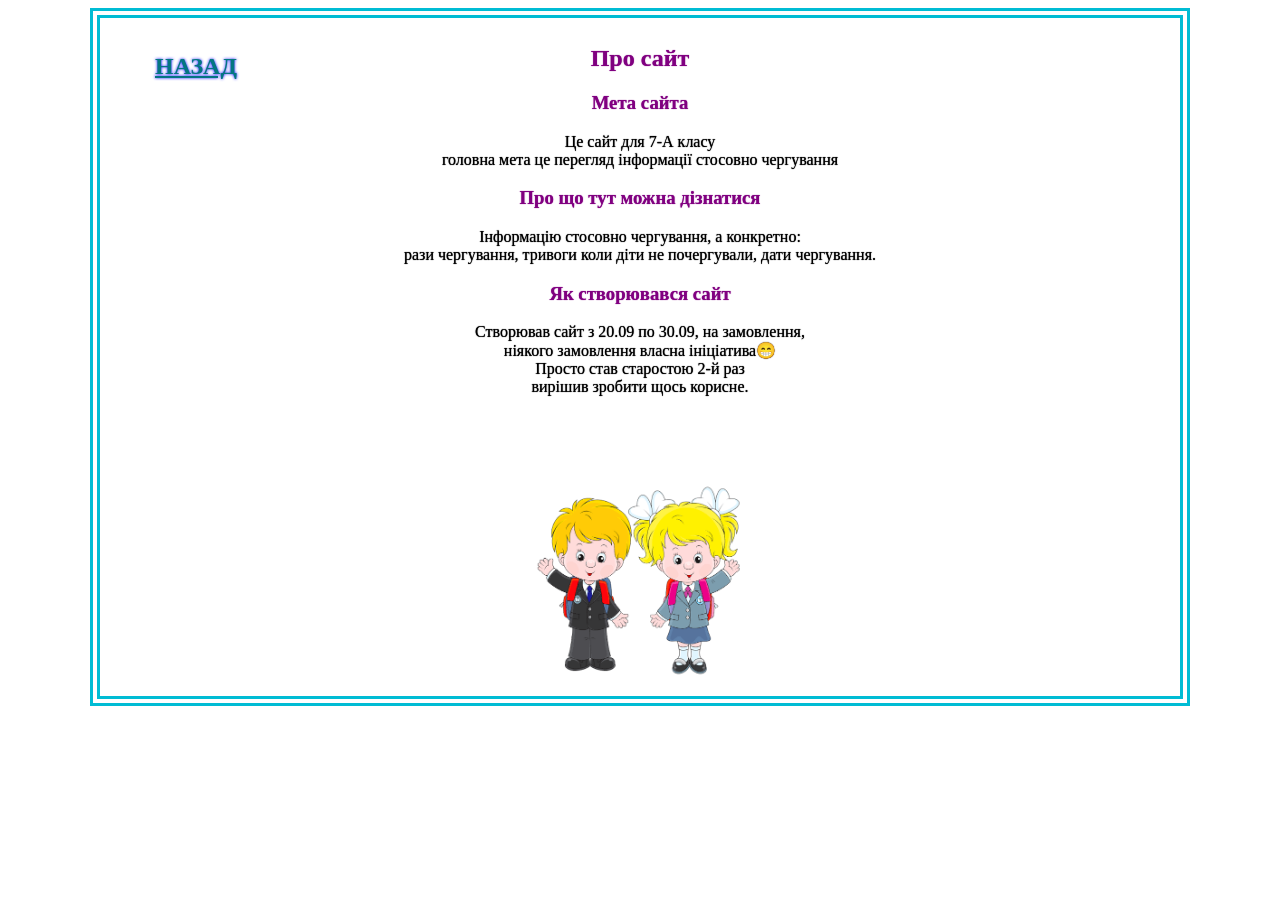
<file: index.html>
<!DOCTYPE html>
<html>
   <head>
   <meta name="viewport" content="width=device-width, initial-scale=1.0">
     <meta charset="utf-8">
     <link rel="icon" type="image/png" href="school/images/imhere.png">
   <title>Мій перший сайт</Title>
   <link rel="stylesheet" href="stype.css">
   </head>
   <body>
    <div class="container">
   <nav>
   <ul type="none">
   <li><h2 class="dickpick"><a href="indexcs.html">НАЗАД</a></h2></li>
     </ul>
   </nav>
   <div align="center" class="tit">
    <h2>Про сайт</h2>
<h3>Мета сайта</h3>
<p>Це сайт для 7-А класу<br> головна мета це перегляд інформації стосовно чергування</p>
<h3>Про що тут можна дізнатися</h3>
<p>Інформацію стосовно чергування, а конкретно:<br> рази чергування, тривоги коли діти не почергували, дати чергування.</p>
  <h3>Як створювався сайт</h3>
<p>Створював сайт з 20.09 по 30.09, на замовлення,<br> ніякого замовлення власна ініціатива😁<br> Просто став старостою 2-й раз <br>вирішив зробити щось корисне.</p>
  </div>
  <div align="center">
  <img src="school/images/school.png" alt="school" width="20%">
  </div>
  </div>
  </body>
   </html>
</file>
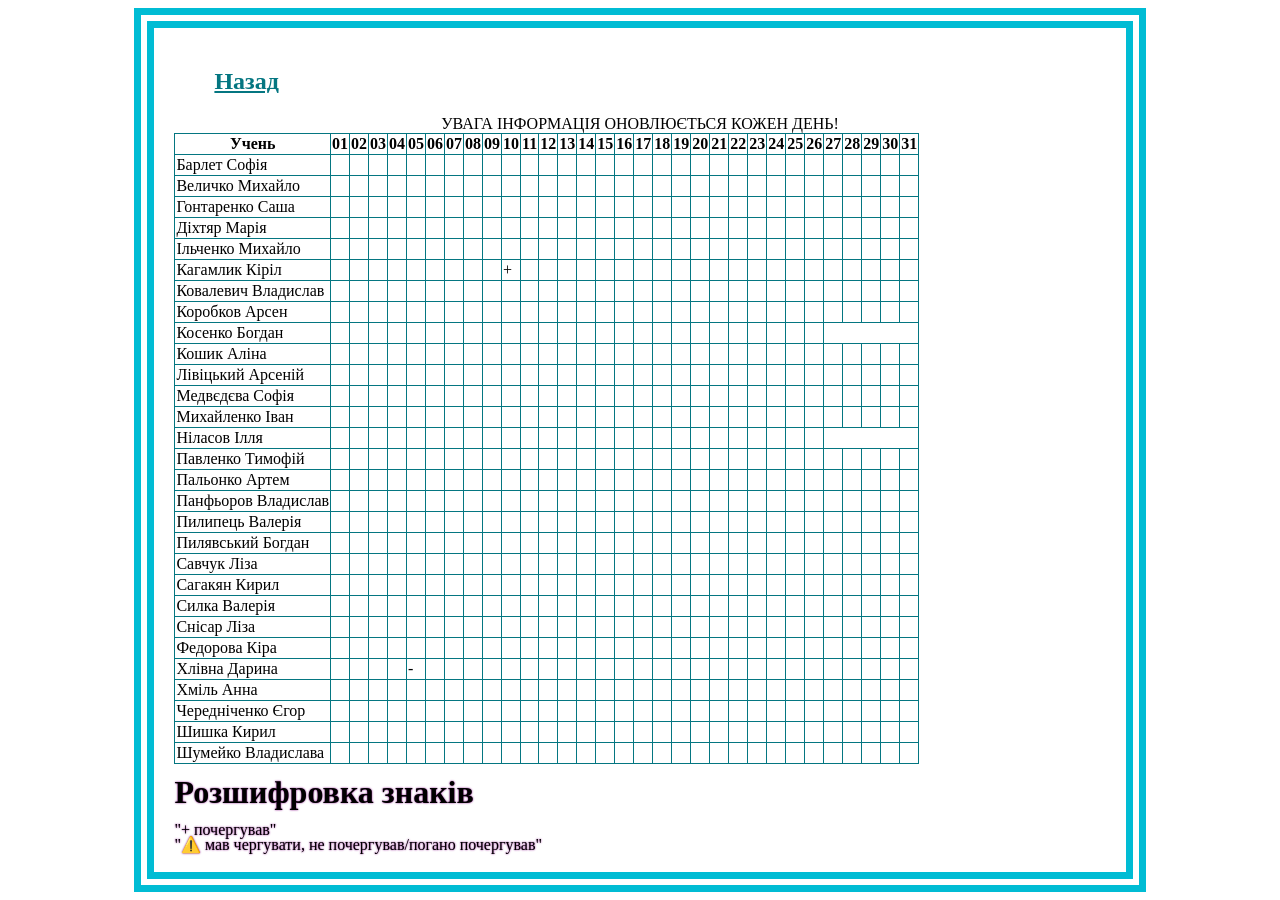
<file: cherhuvanny.html>
<!Doctype html>
   <Html>
   <Head>
   <meta name="viewport" content="width=device-width, initial-scale=1.0">
   <meta charset="utf-8">
    <link rel="icon" type="image/png" href="school/images/cat-smug-face.png">
   <link rel="stylesheet" href="cherhuvanny.css">
<title>Чергування</Title>
   </Head>
   <Body>
    <div class="container">
   <header>
   <nav>
   <ul type="none">
<li><h2><a href="indexcs.html">Назад</a></h2></li>
   </ul>
   </nav>
   <div class="wow-wow" align="center">
УВАГА ІНФОРМАЦІЯ ОНОВЛЮЄТЬСЯ КОЖЕН ДЕНЬ!
</div>
<div class="wow-wow-wow">
<table>
<tr>
<th>Учень</th>
<th>01</th> 
<th>02</th> 
<th>03</th> 
<th>04</th> 
<th>05</th> 
<th>06</th> 
<th>07</th> 
<th>08</th> 
<th>09</th> 
<th>10</th> 
<th>11</th> 
<th>12</th> 
<th>13</th> 
<th>14</th> 
<th>15</th> 
<th>16</th> 
<th>17</th> 
<th>18</th> 
<th>19</th> 
<th>20</th> 
<th>21</th> 
<th>22</th> 
<th>23</th>
<th>24</th> 
<th>25</th> 
<th>26</th> 
<th>27</th> 
<th>28</th> 
<th>29</th> 
<th>30</th> 
<th>31</th>
</tr>
<tr>
                    <td>Барлет Софія</td>
                    <td></td><td></td><td></td><td></td><td></td>
                    <td></td><td></td><td></td><td></td><td></td>
                    <td></td><td></td><td></td><td></td><td></td>
                    <td></td><td></td><td></td><td></td><td></td>
                    <td></td><td></td><td></td><td></td><td></td>
                    <td></td><td></td><td></td><td></td><td></td><td></td>
                </tr>
                <tr>
                    <td>Величко Михайло</td>
                    <td></td><td></td><td></td><td></td><td></td>
                    <td></td><td></td><td></td><td></td><td></td>
                    <td></td><td></td><td></td><td></td><td></td>
                    <td></td><td></td><td></td><td></td><td></td>
                    <td></td><td></td><td></td><td></td><td></td>
                    <td></td><td></td><td></td><td></td><td></td><td></td>
                </tr>
				<tr>
				<td>Гонтаренко Саша</td>
                    <td></td><td></td><td></td><td></td><td></td>
                    <td></td><td></td><td></td><td></td><td></td>
                    <td></td><td></td><td></td><td></td><td></td>
                    <td></td><td></td><td></td><td></td><td></td>
                    <td></td><td></td><td></td><td></td><td></td>
                    <td></td><td></td><td></td><td></td><td></td><td></td>
                </tr>
				<tr>
				<td>Діхтяр Марія</td>
                    <td></td><td></td><td></td><td></td><td></td>
                    <td></td><td></td><td></td><td></td><td></td>
                    <td></td><td></td><td></td><td></td><td></td>
                    <td></td><td></td><td></td><td></td><td></td>
                    <td></td><td></td><td></td><td></td><td></td>
                    <td></td><td></td><td></td><td></td><td></td><td></td>
                </tr>
				<tr>
				<td>Ільченко Михайло</td>
                    <td></td><td></td><td></td><td></td><td></td>
                    <td></td><td></td><td></td><td></td><td></td>
                    <td></td><td></td><td></td><td></td><td></td>
                    <td></td><td></td><td></td><td></td><td></td>
                    <td></td><td></td><td></td><td></td><td></td>
                    <td></td><td></td><td></td><td></td><td></td><td></td>
                </tr>
				<tr>
				<td>Кагамлик Кіріл</td>
                    <td></td><td></td><td></td><td></td><td></td>
                    <td></td><td></td><td></td><td></td><td>+</td>
                    <td></td><td></td><td></td><td></td><td></td>
                    <td></td><td></td><td></td><td></td><td></td>
                    <td></td><td></td><td></td><td></td><td></td>
                    <td></td><td></td><td></td><td></td><td></td><td></td>
                </tr>
				<tr>
				<td>Ковалевич Владислав</td>
                    <td></td><td></td><td></td><td></td><td></td>
                    <td></td><td></td><td></td><td></td><td></td>
                    <td></td><td></td><td></td><td></td><td></td>
                    <td></td><td></td><td></td><td></td><td></td>
                    <td></td><td></td><td></td><td></td><td></td>
                    <td></td><td></td><td></td><td></td><td></td><td></td>
                </tr>
				<tr>
				<td>Коробков Арсен</td>
                    <td></td><td></td><td></td><td></td><td></td>
                    <td></td><td></td><td></td><td></td><td></td>
                    <td></td><td></td><td></td><td></td><td></td>
                    <td></td><td></td><td></td><td></td><td></td>
                    <td></td><td></td><td></td><td></td><td></td>
                    <td></td><td></td><td></td><td></td><td></td><td></td>
                </tr>
				<tr>
				<td>Косенко Богдан</td>
                    <td></td><td></td><td></td><td></td><td></td>
                    <td></td><td></td><td></td><td></td><td></td>
                    <td></td><td></td><td></td><td></td><td></td>
                    <td></td><td></td><td></td><td></td><td></td>
                    <td></td><td></td><td></td><td></td><td></td><td></td>
                </tr>
				<tr>
				<td>Кошик Аліна</td>
                    <td></td><td></td><td></td><td></td><td></td>
                    <td></td><td></td><td></td><td></td><td></td>
                    <td></td><td></td><td></td><td></td><td></td>
                    <td></td><td></td><td></td><td></td><td></td>
                    <td></td><td></td><td></td><td></td><td></td>
                    <td></td><td></td><td></td><td></td><td></td><td></td>
                </tr>
				<tr>
				<td>Лівіцький Арсеній</td>
                    <td></td><td></td><td></td><td></td><td></td>
                    <td></td><td></td><td></td><td></td><td></td>
                    <td></td><td></td><td></td><td></td><td></td>
                    <td></td><td></td><td></td><td></td><td></td>
                    <td></td><td></td><td></td><td></td><td></td>
                    <td></td><td></td><td></td><td></td><td></td><td></td>
                </tr>
				<tr>
				<td>Медвєдєва Софія</td>
                    <td></td><td></td><td></td><td></td><td></td>
                    <td></td><td></td><td></td><td></td><td></td>
                    <td></td><td></td><td></td><td></td><td></td>
                    <td></td><td></td><td></td><td></td><td></td>
                    <td></td><td></td><td></td><td></td><td></td>
                    <td></td><td></td><td></td><td></td><td></td><td></td>
                </tr>
				<tr>
				<td>Михайленко Іван</td>
                    <td></td><td></td><td></td><td></td><td></td>
                    <td></td><td></td><td></td><td></td><td></td>
                    <td></td><td></td><td></td><td></td><td></td>
                    <td></td><td></td><td></td><td></td><td></td>
                    <td></td><td></td><td></td><td></td><td></td>
                    <td></td><td></td><td></td><td></td><td></td><td></td>
                </tr>
				<tr>
				<td>Ніласов Ілля</td>
                    <td></td><td></td><td></td><td></td><td></td>
                    <td></td><td></td><td></td><td></td><td></td>
                    <td></td><td></td><td></td><td></td><td></td>
                    <td></td><td></td><td></td><td></td><td></td>
                    <td></td><td></td><td></td><td></td><td></td><td></td>
                </tr>
				<tr>
				<td>Павленко Тимофій</td>
                    <td></td><td></td><td></td><td></td><td></td>
                    <td></td><td></td><td></td><td></td><td></td>
                    <td></td><td></td><td></td><td></td><td></td>
                    <td></td><td></td><td></td><td></td><td></td>
                    <td></td><td></td><td></td><td></td><td></td>
                    <td></td><td></td><td></td><td></td><td></td><td></td>
                </tr>
				<tr>
				<td>Пальонко Артем</td>
                    <td></td><td></td><td></td><td></td><td></td>
                    <td></td><td></td><td></td><td></td><td></td>
                    <td></td><td></td><td></td><td></td><td></td>
                    <td></td><td></td><td></td><td></td><td></td>
                    <td></td><td></td><td></td><td></td><td></td>
                    <td></td><td></td><td></td><td></td><td></td><td></td>
                </tr>
				<tr>
				<td>Панфьоров Владислав</td>
                    <td></td><td></td><td></td><td></td><td></td>
                    <td></td><td></td><td></td><td></td><td></td>
                    <td></td><td></td><td></td><td></td><td></td>
                    <td></td><td></td><td></td><td></td><td></td>
                    <td></td><td></td><td></td><td></td><td></td>
                    <td></td><td></td><td></td><td></td><td></td><td></td>
                </tr>
				<tr>
				<td>Пилипець Валерія</td>
                    <td></td><td></td><td></td><td></td><td></td>
                    <td></td><td></td><td></td><td></td><td></td>
                    <td></td><td></td><td></td><td></td><td></td>
                    <td></td><td></td><td></td><td></td><td></td>
                    <td></td><td></td><td></td><td></td><td></td>
                    <td></td><td></td><td></td><td></td><td></td><td></td>
                </tr>
				<tr>
				<td>Пилявський Богдан</td>
                    <td></td><td></td><td></td><td></td><td></td>
                    <td></td><td></td><td></td><td></td><td></td>
                    <td></td><td></td><td></td><td></td><td></td>
                    <td></td><td></td><td></td><td></td><td></td>
                    <td></td><td></td><td></td><td></td><td></td>
                    <td></td><td></td><td></td><td></td><td></td><td></td>
                </tr>
				<tr>
				<td>Савчук Ліза</td>
                    <td></td><td></td><td></td><td></td><td></td>
                    <td></td><td></td><td></td><td></td><td></td>
                    <td></td><td></td><td></td><td></td><td></td>
                    <td></td><td></td><td></td><td></td><td></td>
                    <td></td><td></td><td></td><td></td><td></td>
                    <td></td><td></td><td></td><td></td><td></td><td></td>
                </tr>
				<tr>
				<td>Сагакян Кирил</td>
                    <td></td><td></td><td></td><td></td><td></td>
                    <td></td><td></td><td></td><td></td><td></td>
                    <td></td><td></td><td></td><td></td><td></td>
                    <td></td><td></td><td></td><td></td><td></td>
                    <td></td><td></td><td></td><td></td><td></td>
                    <td></td><td></td><td></td><td></td><td></td><td></td>
                </tr>
				<tr>
				<td>Силка Валерія</td>
                    <td></td><td></td><td></td><td></td><td></td>
                    <td></td><td></td><td></td><td></td><td></td>
                    <td></td><td></td><td></td><td></td><td></td>
                    <td></td><td></td><td></td><td></td><td></td>
                    <td></td><td></td><td></td><td></td><td></td>
                    <td></td><td></td><td></td><td></td><td></td><td></td>
                </tr>
				<tr>
				<td>Снісар Ліза</td>
                    <td></td><td></td><td></td><td></td><td></td>
                    <td></td><td></td><td></td><td></td><td></td>
                    <td></td><td></td><td></td><td></td><td></td>
                    <td></td><td></td><td></td><td></td><td></td>
                    <td></td><td></td><td></td><td></td><td></td>
                    <td></td><td></td><td></td><td></td><td></td><td></td>
                </tr>
				<tr>
				<td>Федорова Кіра</td>
                    <td></td><td></td><td></td><td></td><td></td>
                    <td></td><td></td><td></td><td></td><td></td>
                    <td></td><td></td><td></td><td></td><td></td>
                    <td></td><td></td><td></td><td></td><td></td>
                    <td></td><td></td><td></td><td></td><td></td>
                    <td></td><td></td><td></td><td></td><td></td><td></td>
                </tr>
				<tr>
				<td>Хлівна Дарина</td>
                    <td></td><td></td><td></td><td></td><td>-</td>
                    <td></td><td></td><td></td><td></td><td></td>
                    <td></td><td></td><td></td><td></td><td></td>
                    <td></td><td></td><td></td><td></td><td></td>
                    <td></td><td></td><td></td><td></td><td></td>
                    <td></td><td></td><td></td><td></td><td></td><td></td>
                </tr>
				<tr>
				<td>Хміль Анна</td>
                    <td></td><td></td><td></td><td></td><td></td>
                    <td></td><td></td><td></td><td></td><td></td>
                    <td></td><td></td><td></td><td></td><td></td>
                    <td></td><td></td><td></td><td></td><td></td>
                    <td></td><td></td><td></td><td></td><td></td>
                    <td></td><td></td><td></td><td></td><td></td><td></td>
                </tr>
				<tr>
				<td>Чередніченко Єгор</td>
                    <td></td><td></td><td></td><td></td><td></td>
                    <td></td><td></td><td></td><td></td><td></td>
                    <td></td><td></td><td></td><td></td><td></td>
                    <td></td><td></td><td></td><td></td><td></td>
                    <td></td><td></td><td></td><td></td><td></td>
                    <td></td><td></td><td></td><td></td><td></td><td></td>
                </tr>
				<tr>
				<td>Шишка Кирил</td>
                    <td></td><td></td><td></td><td></td><td></td>
                    <td></td><td></td><td></td><td></td><td></td>
                    <td></td><td></td><td></td><td></td><td></td>
                    <td></td><td></td><td></td><td></td><td></td>
                    <td></td><td></td><td></td><td></td><td></td>
                    <td></td><td></td><td></td><td></td><td></td><td></td>
                </tr>
				<tr>
				<td>Шумейко Владислава</td>
                    <td></td><td></td><td></td><td></td><td></td>
                    <td></td><td></td><td></td><td></td><td></td>
                    <td></td><td></td><td></td><td></td><td></td>
                    <td></td><td></td><td></td><td></td><td></td>
                    <td></td><td></td><td></td><td></td><td></td>
                    <td></td><td></td><td></td><td></td><td></td><td></td>
                </tr>
                      </table>
</div>
    </header>
	<main>
	<div class="good">
	<h1>Розшифровка знаків</h1>
	"+ почергував" <br>
	"⚠️ мав чергувати, не почергував/погано почергував"
	</div>
	</main>
	</div>
    </Body>
    </Html>
</file>
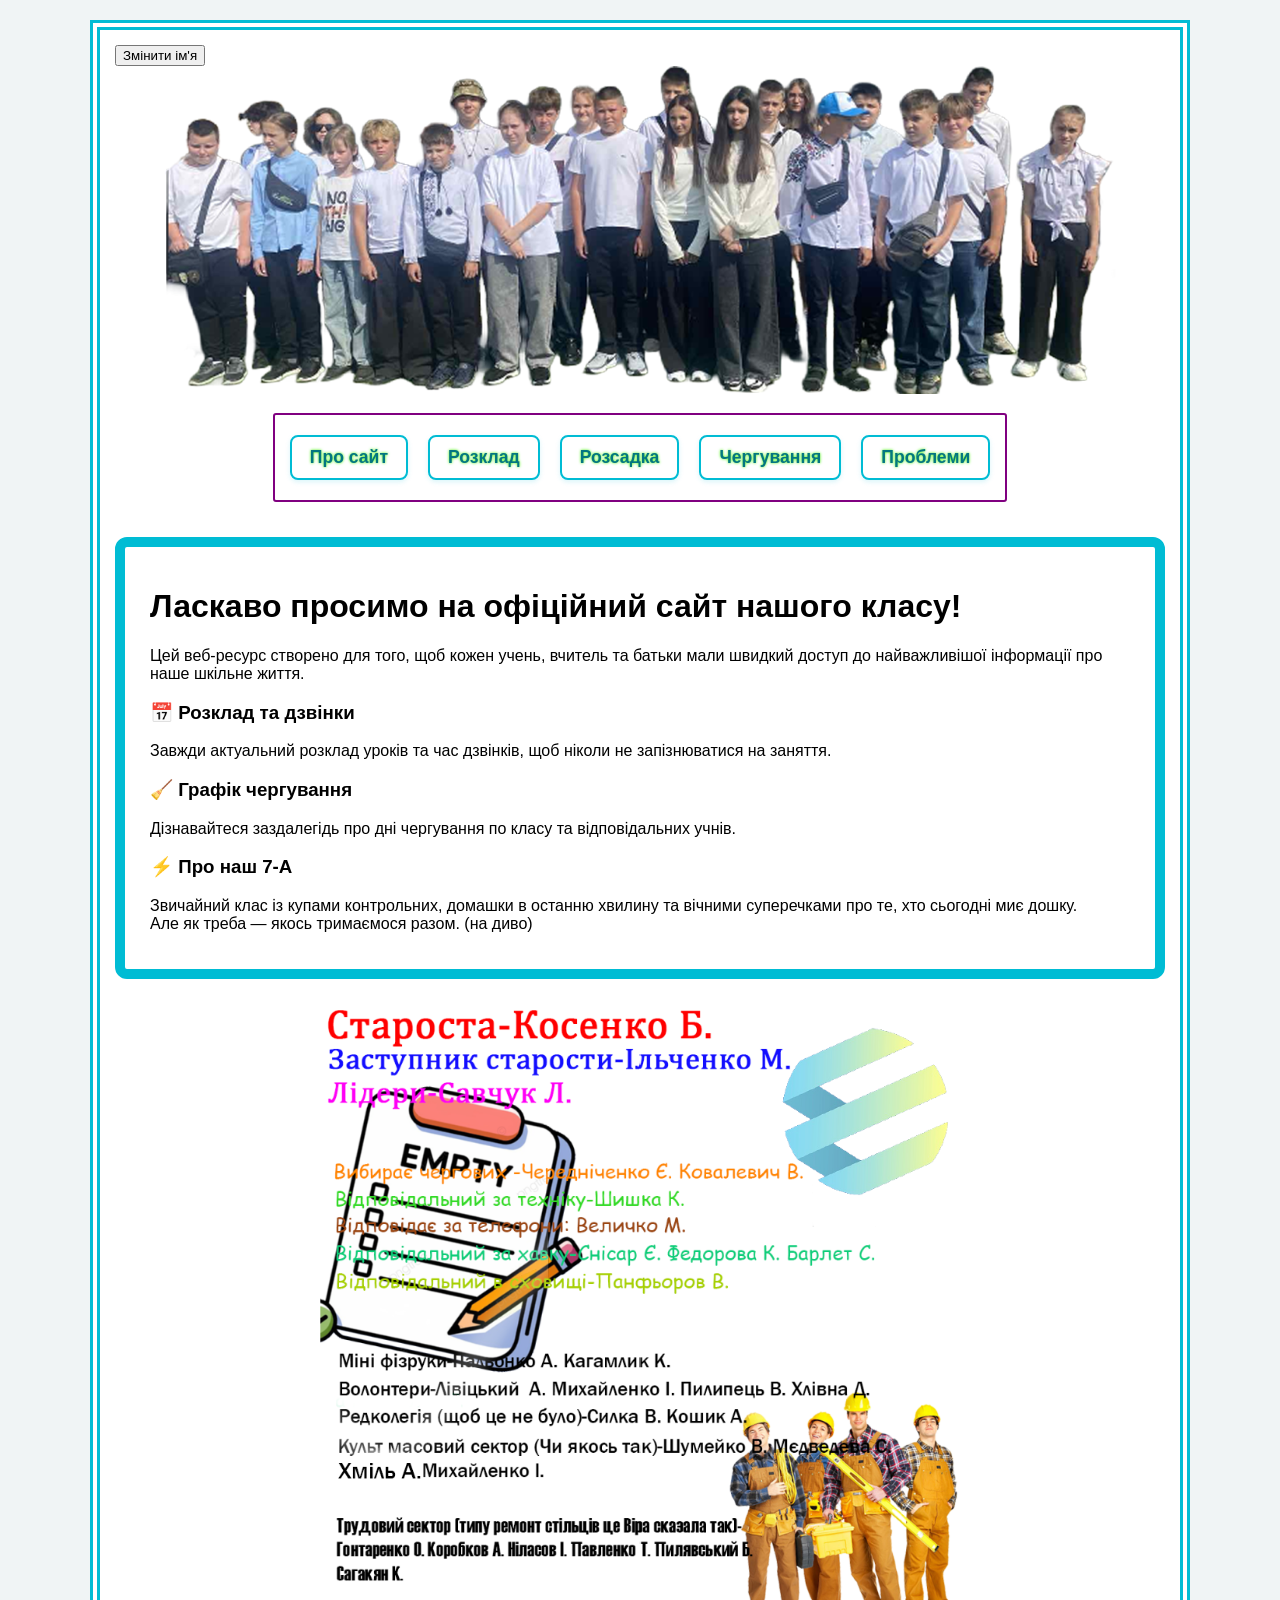
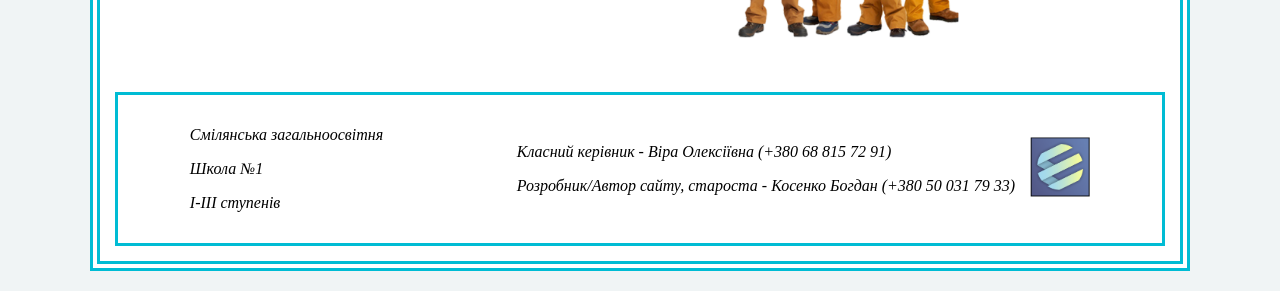
<file: indexcs.html>
<!DOCTYPE html>
<html>
   <head>
   <meta name="viewport" content="width=device-width, initial-scale=1.0">
   <meta charset="utf-8">
   <link rel="icon" type="image/png" href="school/images/schoool.png">
<title>Сайт</Title>
<link rel="stylesheet" href="style.css">
<script src="index.js" defer></script>
   </head>
   <body>
   <div class="container">
   <header>
      <button onclick="changeName()">Змінити ім'я</button>
<div align="center"><img src="school/images/т.png"></div>
<div style="display:flex;
   flex-direction: row;
   justify-content: center;" class="ass">
   <div class="fuck-box">
       <nav>
<ul style="display:flex;
   flex-direction: row;
   justify-content: center;
   list-style-type: none; gap: 20px;" type="none">
<li><h2 class="ass"><a href="index.html">Про сайт</a></h2></li>
<li><h2 class="ass"><a href="lesson.html">Розклад</a></h2></li>
<li><h2 class="ass"><a href="text.html">Розсадка</a></h2></li>
<li><h2 class="ass"><a href="cherhuvanny.html">Чергування</a></h2></li>
<li><h2 class="ass"><a href="problem.html">Проблеми</a></h2></li>
</ul>
       </nav>
  </div>
</div>
   </header>
   <main class="main-content">
    <div class="stupid">
<div class="c">
<h1 id="halo">Ласкаво просимо на офіційний сайт нашого класу!</h1>
<p>
Цей веб-ресурс створено для того, щоб кожен учень, вчитель та батьки мали швидкий доступ 
до найважливішої інформації про наше шкільне життя.
</p>
</div>
<div class="c">
<div class="c">
<h3>📅 Розклад та дзвінки</h3>
<p>Завжди актуальний розклад уроків та час дзвінків, щоб ніколи не запізнюватися на заняття.</p>
</div>
<div class="c">
<h3>🧹 Графік чергування</h3>
<p>Дізнавайтеся заздалегідь про дні чергування по класу та відповідальних учнів.</p>
</div>
</div>
<div class="c">
<h3>⚡ Про наш 7-А</h3>
<p>Звичайний клас із купами контрольних, домашки в останню хвилину та вічними суперечками про те, хто сьогодні миє дошку.<br> Але як треба — якось тримаємося разом. (на диво)</p>
</div>
</div>
<div class="gg">
<img src="school/images/noname.png" width="105%">
</div>
   </main>
    <footer>
<div class="cuk">
<div id="contact">
<i>
<p>Смілянська загальноосвітня</p>
<p>Школа №1</p>
<p>I-III ступенів</p>
</i>
</div>
<div class="saw">
<i>
    <table border="0" cellpadding="0" cellspacing="0">
<tr>
<td>
<p>Класний керівник - Віра Олексіївна (+380 68 815 72 91)</p>
<p>Розробник/Автор сайту, староста - Косенко Богдан (+380 50 031 79 33)</p>
</td>
<td style="padding-left: 15px; vertical-align: middle;">
<a href="https://eschool-ua.com" target="_blank">
<img src="school/images/fuuu.png" width="60px">
</a>
</td>
</tr>
   </table>
</i>
</div>
</div>
</footer>
</div>
   </body>
</html>
</file>
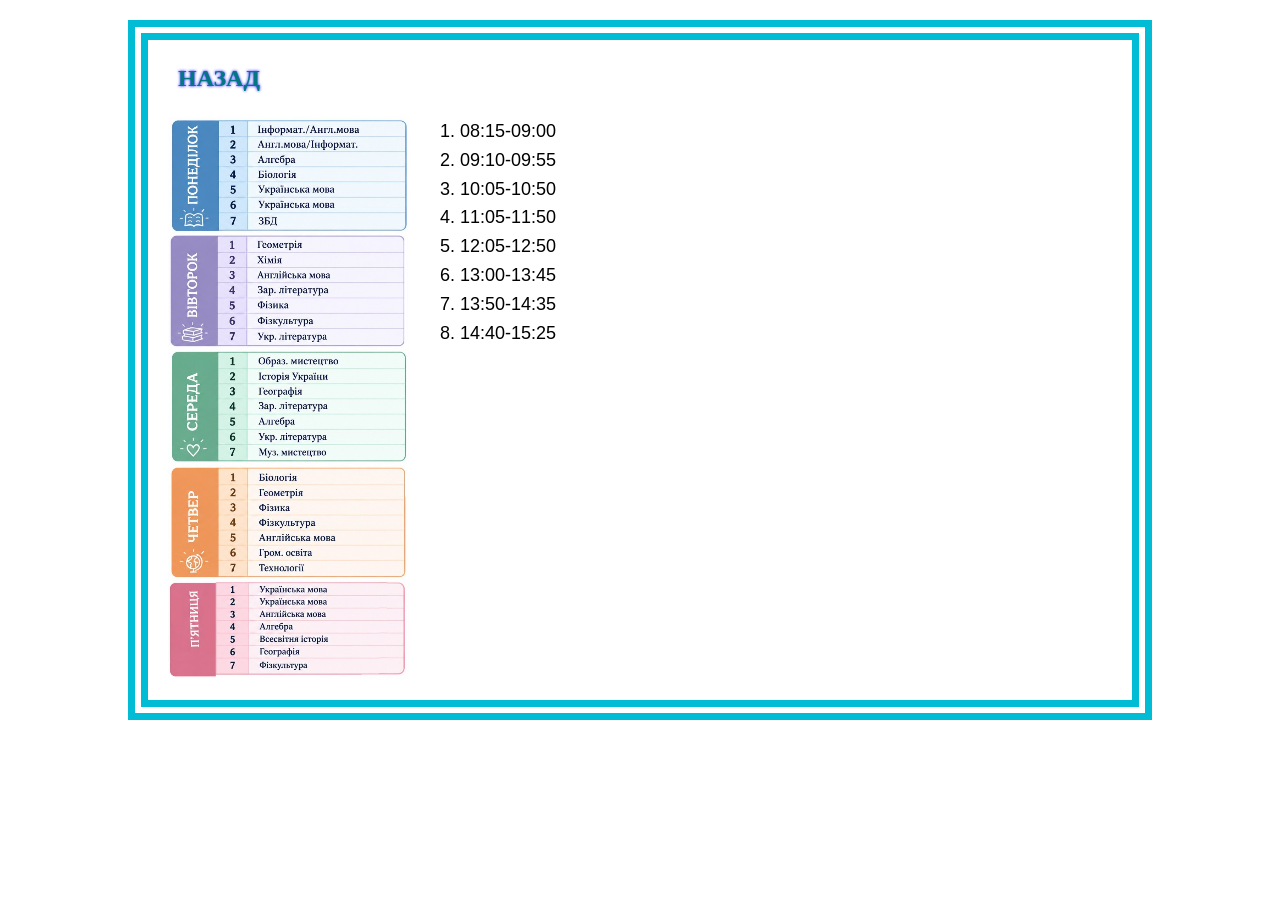
<file: lesson.html>
<!DOCTYPE html>
<html lang="uk">
<head>
    <meta name="viewport" content="width=device-width, initial-scale=1.0">
    <meta charset="utf-8">
    <link rel="icon" type="image/png" href="school/images/engry.png">
    <link rel="stylesheet" href="lesson.css">
    <title>Розклад</title>
</head>
<body>
    <div class="container">
        <header>
            <nav>
                <ul type="none">
                    <li><h1 class="ass"><a href="indexcs.html">НАЗАД</a></h1></li>
                </ul>
            </nav>
        </header>
        <div class="schedule-wrapper">
            <div class="a">
                <img src="school/images/goodgood.png" alt="Розклад">
            </div>
            <div class="avada-kedabra">
                <ul type="none">
                    <li>1. 08:15-09:00</li>
                    <li>2. 09:10-09:55</li>
                    <li>3. 10:05-10:50</li>
                    <li>4. 11:05-11:50</li>
                    <li>5. 12:05-12:50</li>
                    <li>6. 13:00-13:45</li>
                    <li>7. 13:50-14:35</li>
                    <li>8. 14:40-15:25</li>
                </ul>
            </div>
        </div>
    </div>
</body>
</html>
</file>
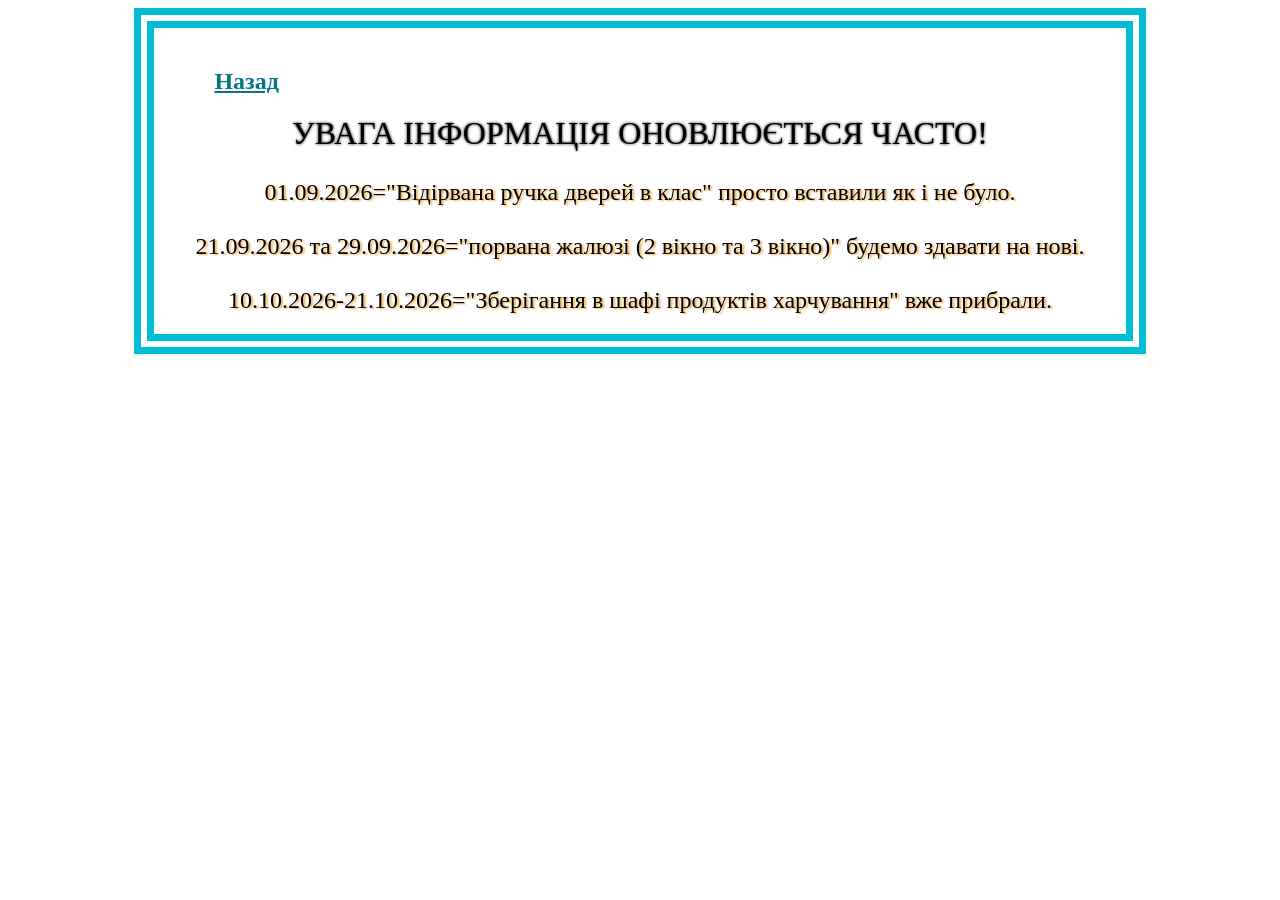
<file: problem.html>
<!Doctype html>
   <Html>
   <Head>
   <meta name="viewport" content="width=device-width, initial-scale=1.0">
   <meta charset="utf-8">
   <link rel="icon" type="image/png" href="school/images/hahaha.png">
   <link rel="stylesheet" href="problem.css">
<title>Проблеми</Title>
   </Head>
   <Body>
    <div class="container">
   <header>
   <nav>
   <ul type="none">
<li><h2><a href="indexcs.html">Назад</a></h2></li>
   </ul>
   </nav>
   <div class="y" align="center">
УВАГА ІНФОРМАЦІЯ ОНОВЛЮЄТЬСЯ ЧАСТО!
</div>
<div class="fahh">
<br>
01.09.2026="Відірвана ручка дверей в клас" просто вставили як і не було. <br>
<br>
21.09.2026 та 29.09.2026="порвана жалюзі (2 вікно та 3 вікно)" будемо здавати на нові.
</br>
<br>
10.10.2026-21.10.2026="Зберігання в шафі продуктів харчування" вже прибрали.
</br>

</div>
</div>
    </header>
	<main>
	</main>
    </Body>
    </Html>
</file>
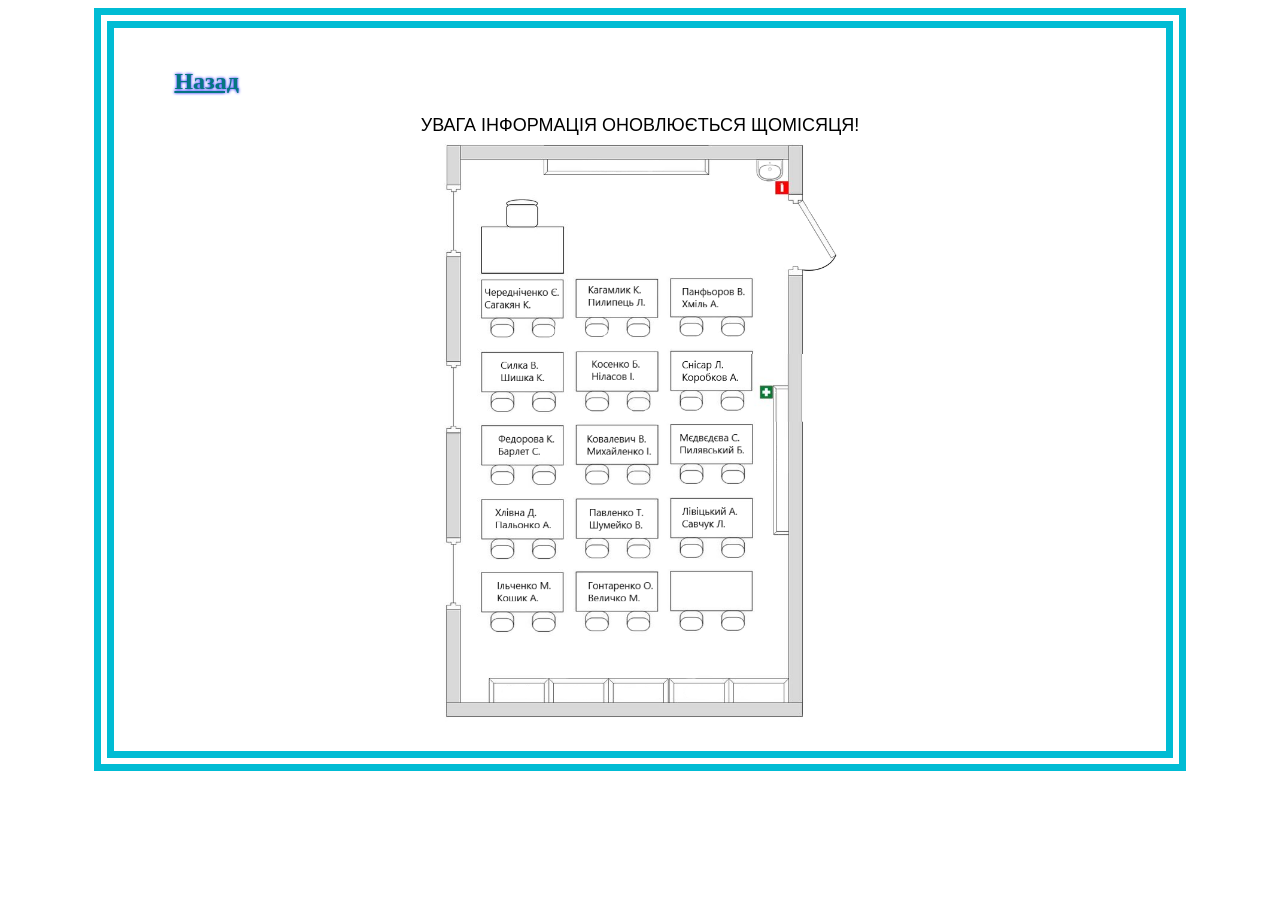
<file: text.html>
<!Doctype html>
   <Html>
   <Head>
   <meta name="viewport" content="width=device-width, initial-scale=1.0">
   <meta charset="utf-8">
   <link rel="icon" type="image/png" href="school/images/hehe.jfif">
   <link rel="stylesheet" href="text.css">
<title>Розклад</Title>
   </Head>
   <Body>
    <div class="container">
   <header>
   <nav>
   <ul type="none">
<li><h1><a href="indexcs.html">Назад</a></h1></li>
   </ul>
   </nav>
   <div class="wowow" align="center">
УВАГА ІНФОРМАЦІЯ ОНОВЛЮЄТЬСЯ ЩОМІСЯЦЯ!
</div>
<div class="wowwow" align="center">
<img src="school/images/Puk-puk-puk.png" width="80%">
</div>
</div>
    </header>
    </Body>
    </Html>
</file>
<file: stype.css>
* {
    box-sizing: border-box;
}
.tit {
	text-shadow: 0px 0px 1px;
	transform: translate(0px, -70px);
    margin-top: 20px;
    text-align: center;
    z-index: 1;
}
.tit h2, .tit h3 {
	 font-family: cursive;
	color: purple !important;
	font-weight: bold;
}
nav a:hover{
	border: 1px solid #fee3de;
	color: #fee3de;
	background-color: #047681;
}
a {
    border-radius: 10px;
    color: #047681;
	text-shadow: 0px 0px 2px blue;
}
.dickpick a {
    display: inline-block;
    position: relative;
    z-index: 9999;
    pointer-events: auto;
    margin-bottom: 15px;
    text-shadow: 0px 0px 3px blue;
}
body {
    background-image: url("school/images/");
}
.container {
    width: 95%;
    max-width: 1100px;
    margin: 0 auto;
    padding: 15px;
    background-color: #ffffff;
    border: 10px double #00bcd4;
}
img {
  max-width: 100%;
  height: auto;
}
@media (max-width: 480px) {
    .container {
        width: 92%;
        margin: 0 auto 0 8px;
        padding: 10px;
        border-width: 5px;
    }
}
</file>
<file: cherhuvanny.css>
* {
    box-sizing: border-box;
}
nav a:hover {
    border: 1px solid #fee3de;
	color: #fee3de;
    background-color: #047681;
}
a {
    border-radius: 10px;
    color: #047681;
}
tr:hover {
    background-color: #e6f7f8;
}
table, th, td {
    border: 1px solid #047681;
    border-collapse: collapse;
}
.good {
    text-shadow: 0px 0px 2px purple;
    color: black;
	line-height: 15px;
}
.container {
    width: 80%;
    max-width: 1100px;
    margin: 0 auto;
    padding: 20px;
    background-color: #ffffff;
    border: 20px double #00bcd4;
	overflow-x: auto;
}
</file>
<file: style.css>
* {
    box-sizing: border-box;
}
h1, h2, h3, .nav-link {
    font-family: 'Unbounded', sans-serif;
}

.c {
    font-family: 'Rubik', sans-serif;
}

body {
    background-color: #f0f4f5;
    margin: 0;
    padding: 20px 0;
}
.ass {
    text-shadow: 0px 0px 3px rgb(69, 242, 0);
}

a {
    border-radius: 10px;
    color: #047681;
    text-decoration: none;
}
nav a {
    white-space: nowrap;
    display: inline-block;
    padding: 10px 18px;
    background-color: #ffffff;
    color: #047681 !important;
    font-weight: bold;
    text-decoration: none;
    border: 2px solid #00bcd4;
    border-radius: 8px;
    transition: all 0.2s ease;
    box-shadow: 0 2px 5px rgba(0, 188, 212, 0.15);
}
nav li h2 {
    margin: 0;
    font-size: 1.1rem;
}
nav a:hover {
    border: 1px solid #fee3de;
    color: #fee3de;
    background-color: #047681;
    white-space: nowrap; 
}
.cuk {
    display: flex;
    flex-direction: row;
    justify-content: space-around;
    align-items: center;
    gap: 20px;
}

.footer-info p {
    margin: 2px 0;
    line-height: 1.2;
    color: black;
}
.container {
    width: 95%;
    max-width: 1100px;
    margin: 0 auto;
    padding: 15px;
    background-color: #ffffff;
    border: 10px double #00bcd4;
}
.cuk-item {
    padding: 10px 25px;
    border-left: 6px double #00bcd4;
    border-right: 6px double #00bcd4;
}
footer {
    margin-top: 50px;
    border: 3px solid #00bcd4;
    padding: 15px;
}
.cuk {
    display: flex;
    flex-direction: row;
    justify-content: space-around;
    align-items: center;
}
.stupid {
    border: 10px solid #00bcd4;
    padding: 20px 25px;
    margin: 20px 0;
    border-radius: 12px;
}
.fuck-box {
    border: 2px solid purple;
    padding: 5px 15px;
    margin: 15px auto;
    border-radius: 3px;
    display: inline-block;
    text-shadow: 0px 0px 3px purple;
}
img {
  max-width: 100%;
  height: auto;
}
nav ul {
    display: flex;
	flex-wrap: wrap;
    justify-content: center;
    gap: 10px 15px;
    list-style: none;
    padding: 0;
    margin: 15px 0;
}
@media (max-width: 768px) {
    .container {
        width: 98%;
        padding: 8px;
        border-width: 6px;
    }

    footer table, footer tbody, footer tr, footer td {
        display: block;
        width: 100%;
        text-align: center;
    }

    footer td {
        padding-left: 0 !important;
    }
}
</file>
<file: lesson.css>
* {
    box-sizing: border-box;
    margin: 0;
    padding: 0;
}

.container {
    width: 80%;
    max-width: 1100px;
    margin: 20px auto;
    padding: 20px;
    background-color: #ffffff;
    border: 20px double #00bcd4;
}

a {
    text-shadow: 0px 0px 3px blue;
    border-radius: 10px;
    color: #047681;
    text-decoration: none;
    display: inline-block;
    padding: 5px 10px;
}

nav a:hover {
    border: 1px solid #fee3de;
    color: #fee3de;
    background-color: #047681;
}
.schedule-wrapper {
    display: flex;
    align-items: flex-start;
    gap: 30px;
    margin-top: 20px;
}
.a img {
    width: 100%;
    height: auto;
    display: block;
}

.avada-kedabra {
    font-size: 18px;
    font-family: 'Montserrat', sans-serif;
    line-height: 1.6;
}

.eleviosa {
    clear: both;
    padding-top: 20px;
    text-align: center;
}
</file>
<file: problem.css>
* {
    box-sizing: border-box;
}
a {
    border-radius: 10px;
    color: #047681;
}
nav a:hover {
    border: 1px solid #fee3de;
	color: #fee3de;
    background-color: #047681;
}
.container {
    width: 80%;
    max-width: 1100px;
    margin: 0 auto;
    padding: 20px;
    background-color: #ffffff;
    border: 20px double #00bcd4;
}
.y {
    font-size: 200%;
    text-shadow: 0px 0px 3px black;
}

.fahh {
    font-size: 150%;
    text-shadow: 2px 1px 2px #f0ad4e;
    text-align: center;
}
@media (max-width: 480px) {
    .container {
        width: 92%;
        padding: 10px;
        border-width: 8px;
    }
    .y {
        font-size: 140%;
        text-shadow: 0px 0px 3px black;
    }
    .fahh {
        font-size: 110%;
        text-shadow: 2px 1px 2px #f0ad4e;
	text-align: center;
    }
}
</file>
<file: text.css>
.wowow {
    font-size: 18px;
    font-family: 'Montserrat', sans-serif;
	transform: translate: (0px, 75px);
}
.wowow p {
    margin: 5px 0;
}
nav a:hover {
    border: 1px solid #fee3de;
	color: #fee3de;
    background-color: #047681;
	text-shadow: 0px 0px 3px #047681;
	font-size: 100%
}
.wowwow img {
	text-align: center;
}
a {
    border-radius: 10px;
    color: #047681;
	text-shadow: 0px 0px 3px blue;
}
.container {
    width: 80%;
    max-width: 1100px;
    margin: 0 auto;
    padding: 20px;
    background-color: #ffffff;
    border: 20px double #00bcd4;
}
img {
  max-width: 100%;
  height: auto;
}
</file>
